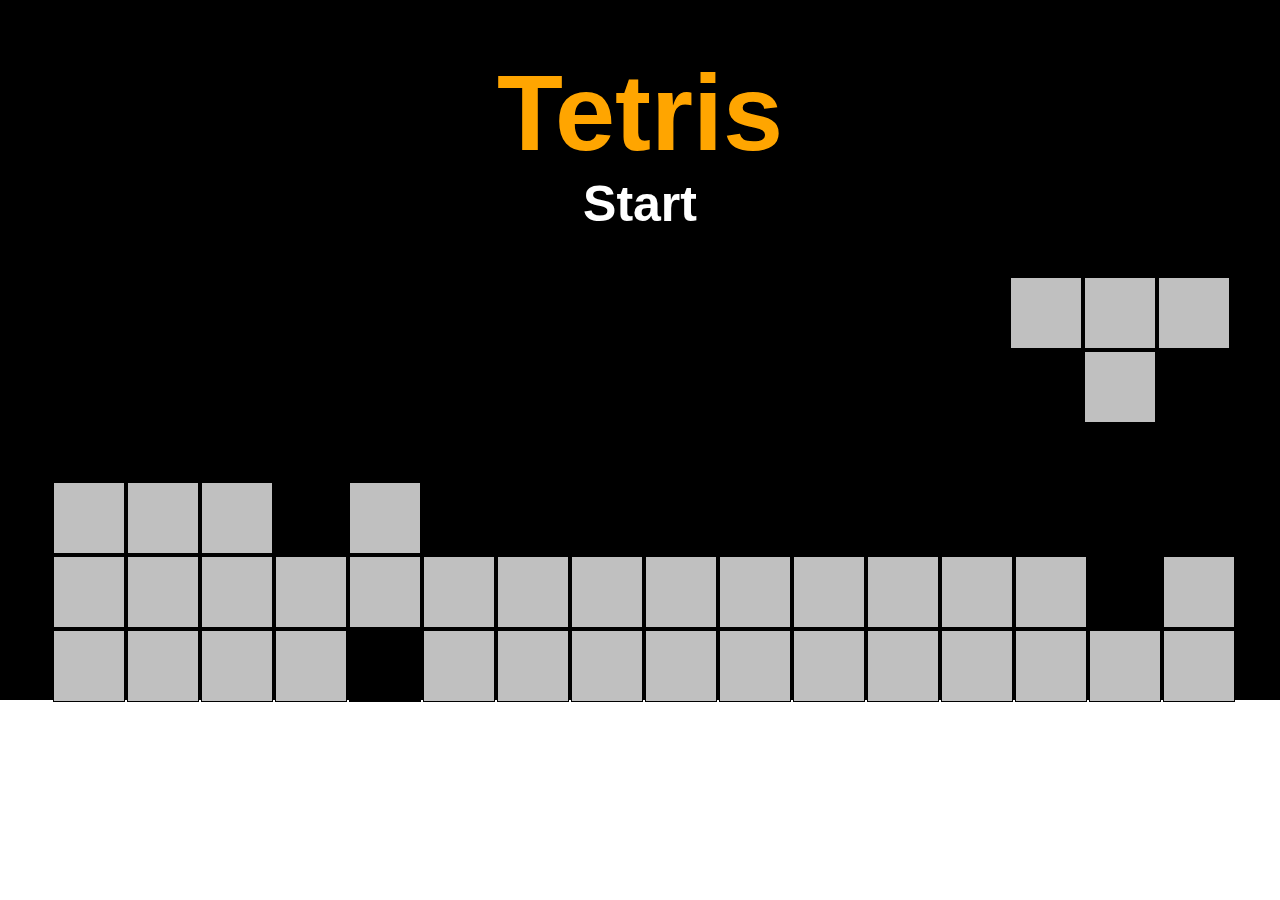
<file: index.html>
<!DOCTYPE html>
<html>
<head>
	<title>welcome to tetris</title>
	<link rel="stylesheet" href="./welcome.css">
</head>
<body>
	<div class = "main">
		<div class = "tetrisDiv">
			<h1>Tetris</h1>
		</div>
		<div class = "startDiv">
			<h2><a style="color: white;text-decoration:none" href="tetris.html" style="">Start</a></h2>
		</div>
		<div class = "generalDiv">
			<div class = "tetroDiv">
				<table>
					<tr>
						<th></th>
						<th></th>
						<th></th>
					</tr>
					<tr>
						<th class = "black"></th>
						<th></th>
						<th class = "black"></th>
					</tr>
				</table>
			</div>
			<div class = "collectionDiv">
				<table id="tetroSquares">
					<tr>
						<th></th>
						<th></th>
						<th></th>
						<th class="black"></th>
						<th></th>
						<th class="black"></th>
						<th class="black"></th>
						<th class="black"></th>
						<th class="black"></th>
						<th class="black"></th>
						<th class="black"></th>
						<th class="black"></th>
						<th class="black"></th>
						<th class="black"></th>
						<th class="black"></th>
						<th class="black"></th>
					</tr>
					<tr>
						<th></th>
						<th></th>
						<th></th>
						<th></th>
						<th></th>
						<th></th>
						<th></th>
						<th></th>
						<th></th>
						<th></th>
						<th></th>
						<th></th>
						<th></th>
						<th></th>
						<th class="black"></th>
						<th></th>
					</tr>
					<tr>
						<th></th>
						<th></th>
						<th></th>
						<th></th>
						<th class = "black"></th>
						<th></th>
						<th></th>
						<th></th>
						<th></th>
						<th></th>
						<th></th>
						<th></th>
						<th></th>
						<th></th>
						<th></th>
						<th></th>
					</tr>
				</table>
			</div>
		</div>
	</div>
</body>
</html>
</file>
<file: welcome.css>
*{
	margin:0;
	padding: 0;
}

.main{
	width: 100%;
	background: black;
	padding-top : 50px; 
}

.tetrisDiv{
	width: 400px;
	margin: 0 auto;
	padding-top: 0px;
}

h1{
	font-size: 108px !important;
	color: orange;
	text-align: center;
	font-family: "Comic Sans MS", cursive, sans-serif;

}


.startDiv{
	height: 100px;
	width: 200px;
	margin: 0 auto;
}

h2{
	font-size: 50px !important;
	color: white;
	text-align: center;
	font-family: "Comic Sans MS", cursive, sans-serif;
	cursor: pointer;
	transition: 0.3s ease;
}
h2:hover{
opacity: 0.5;
transform: scale(1.5, 1.5);
}

.generalDiv{
	width: 1179px;
	margin:0 auto;
}

.tetroDiv{
	width: 222px;
	margin-left: 800px;
	margin-bottom: 55px; 
	float: right;
}

.collectionDiv{
	height: 220px;
	width: 1179px;
	margin-top: 100px;
	margin: 0 auto;
	clear: both;
}

table th{
	padding:35px;
	border: 1px solid black;
	background-color: silver;
}


.black{
	background-color: black !important;
}
</file>
